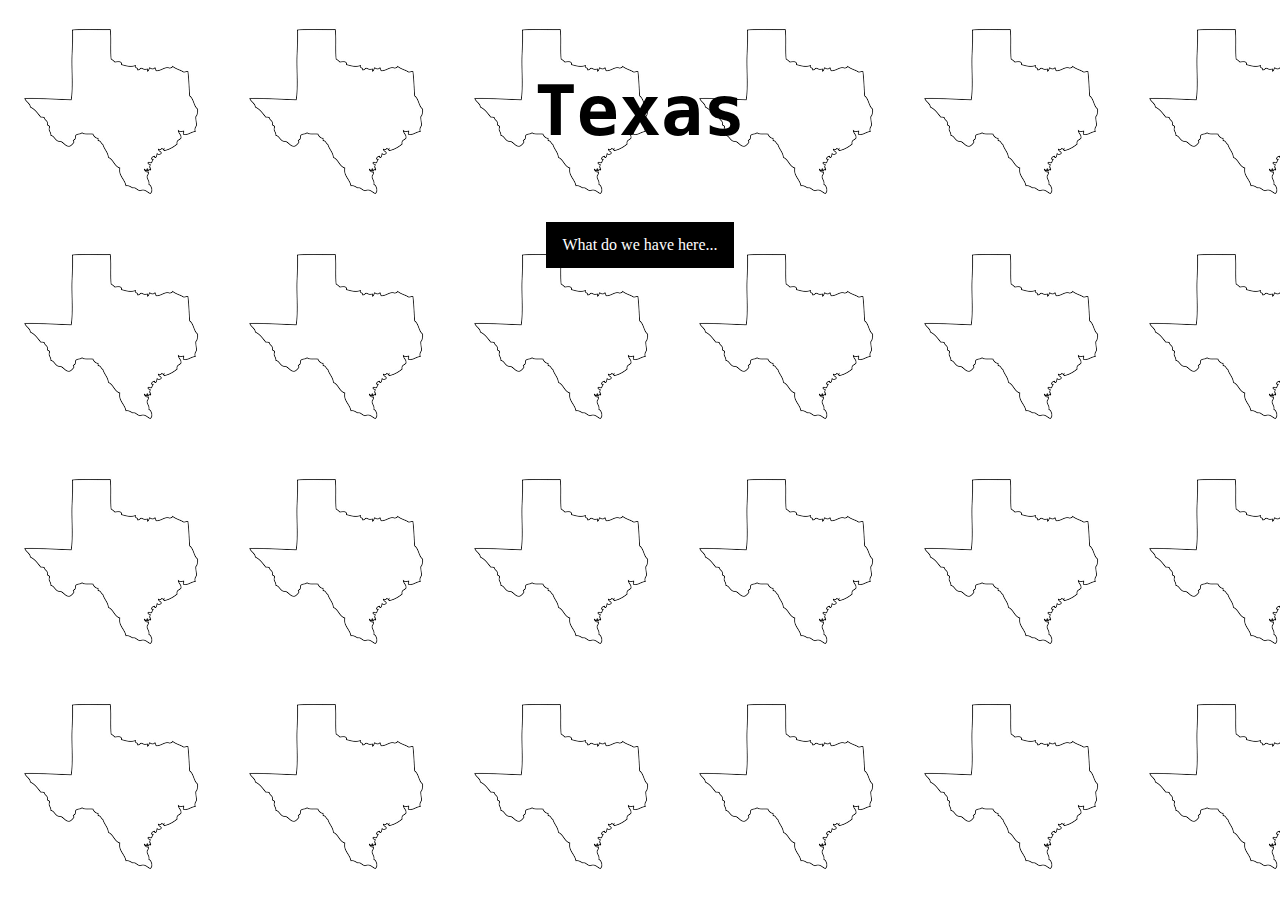
<file: index.html>
<!DOCTYPE html>
<html lang="en">
<head>
    <meta charset="UTF-8">
    <meta name="viewport" content="width=device-width, initial-scale=1.0">
    <title>Document</title>
    <link rel="stylesheet" type="text/css" href="style.css" />
</head>
<body>
    <h3>Texas</h3>
    <div class="dropdown">
        <button class="dropbtn">What do we have here...
          <i class="fa fa-caret-down"></i>
        </button>
        <div class="dropdown-content">
          <a href="founding.html">Founding</a>
          <a href="settings.html">Setting</a>
          <a href="thingsss.html">Map</a>
          <a href="asdasd.html">Laws</a>
          <a href="aaaaaa.html">Goverment</a>
           <a href="CHAR.html">Jack's Story</a>
            <a href="game.html">Challenger Game!</a>
            
        </div>
      </div> 





</body>
<script>

</script>
</html>
</file>
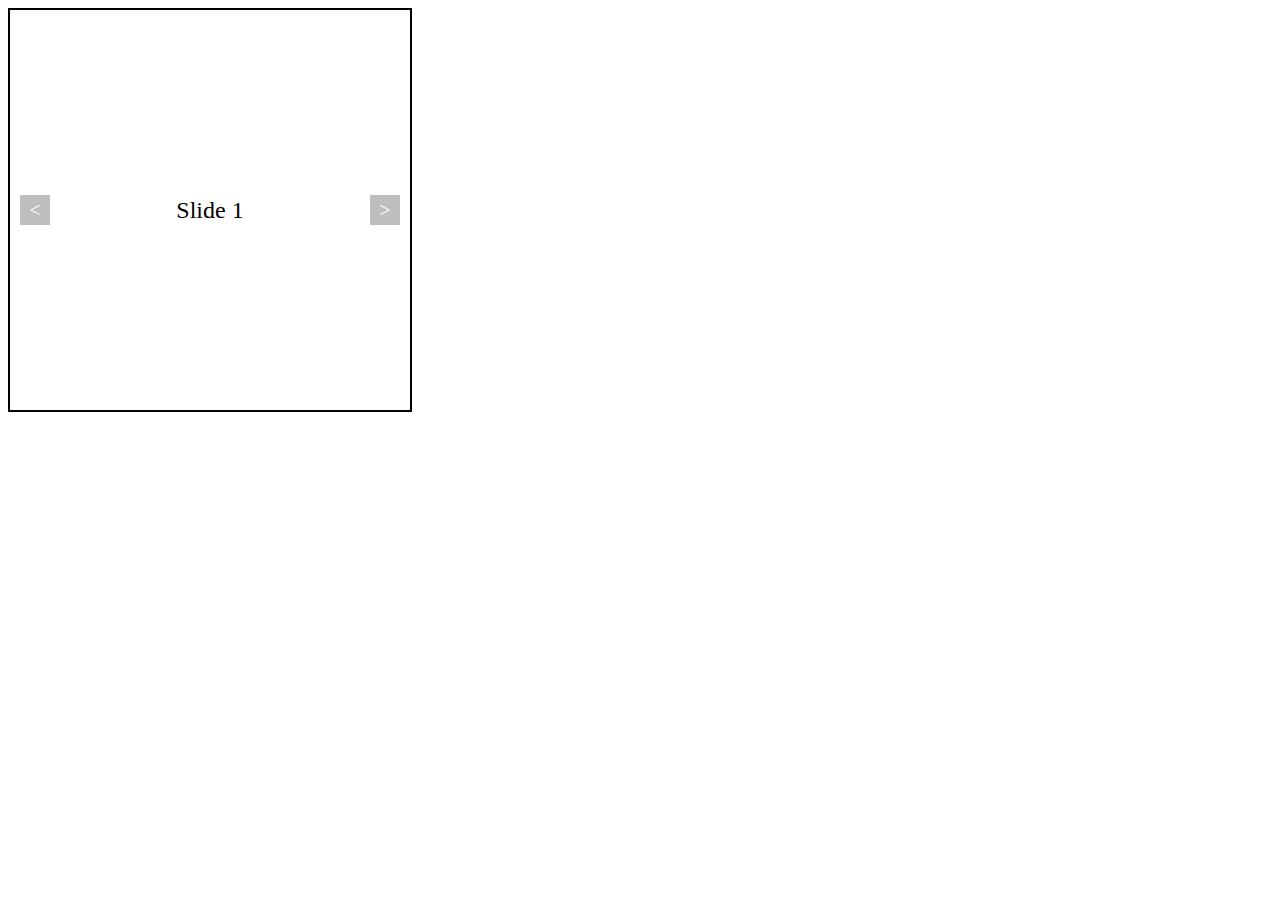
<file: aaa.html>
<!DOCTYPE html>
<html>
<head>
    <title>Slideshow</title>
    <style>
        .slideshow-container {
            width: 400px;
            height: 400px;
            border: 2px solid black;
            position: relative;
            background-color: white;
        }
        
        .slideshow-text {
            position: absolute;
            top: 50%;
            left: 50%;
            transform: translate(-50%, -50%);
            text-align: center;
            font-size: 24px;
            opacity: 0;
            transition: opacity 0.5s;
        }
        
        .slideshow-text.show {
            opacity: 1;
        }
        
        .arrow {
            position: absolute;
            top: 50%;
            transform: translateY(-50%) rotate(0deg);
            width: 30px;
            height: 30px;
            background-color: rgba(0, 0, 0, 0.5);
            color: white;
            text-align: center;
            line-height: 30px;
            font-size: 20px;
            cursor: pointer;
            opacity: 0.5;
            transition: opacity 0.5s, transform 0.5s;
        }
        
        .arrow:hover {
            background-color: black;
            opacity: 1;
        }
        
        .arrow.left {
            left: 10px;
        }
        
        .arrow.left:hover {
            transform: translateY(-50%) rotate(-360deg);
        }
        
        .arrow.right {
            right: 10px;
        }
        
        .arrow.right:hover {
            transform: translateY(-50%) rotate(360deg);
        }
    </style>
</head>
<body>
    <div class="slideshow-container">
        <div class="slideshow-text"></div>
        <div class="arrow left">&lt;</div>
        <div class="arrow right">&gt;</div>
    </div>
    
    <script>
        var slideshowText = document.querySelector('.slideshow-text');
        var textIndex = 0;
        var textArray = ['Slide 1', 'Slide 2', 'Slide 3', 'Slide 4']; // Add or remove text here
        
        function setText() {
            slideshowText.innerHTML = textArray[textIndex];
            slideshowText.classList.remove('show');
            setTimeout(function() {
                slideshowText.classList.add('show');
            }, 100);
        }
        
        function nextText() {
            textIndex++;
            if (textIndex >= textArray.length) {
                textIndex = 0;
            }
            setText();
        }
        
        function prevText() {
            textIndex--;
            if (textIndex < 0) {
                textIndex = textArray.length - 1;
            }
            setText();
        }
        
        document.querySelector('.arrow.right').addEventListener('click', nextText);
        document.querySelector('.arrow.left').addEventListener('click', prevText);
        
        setInterval(nextText, 5000);
        setText();
    </script>
</body>
</html>
</file>
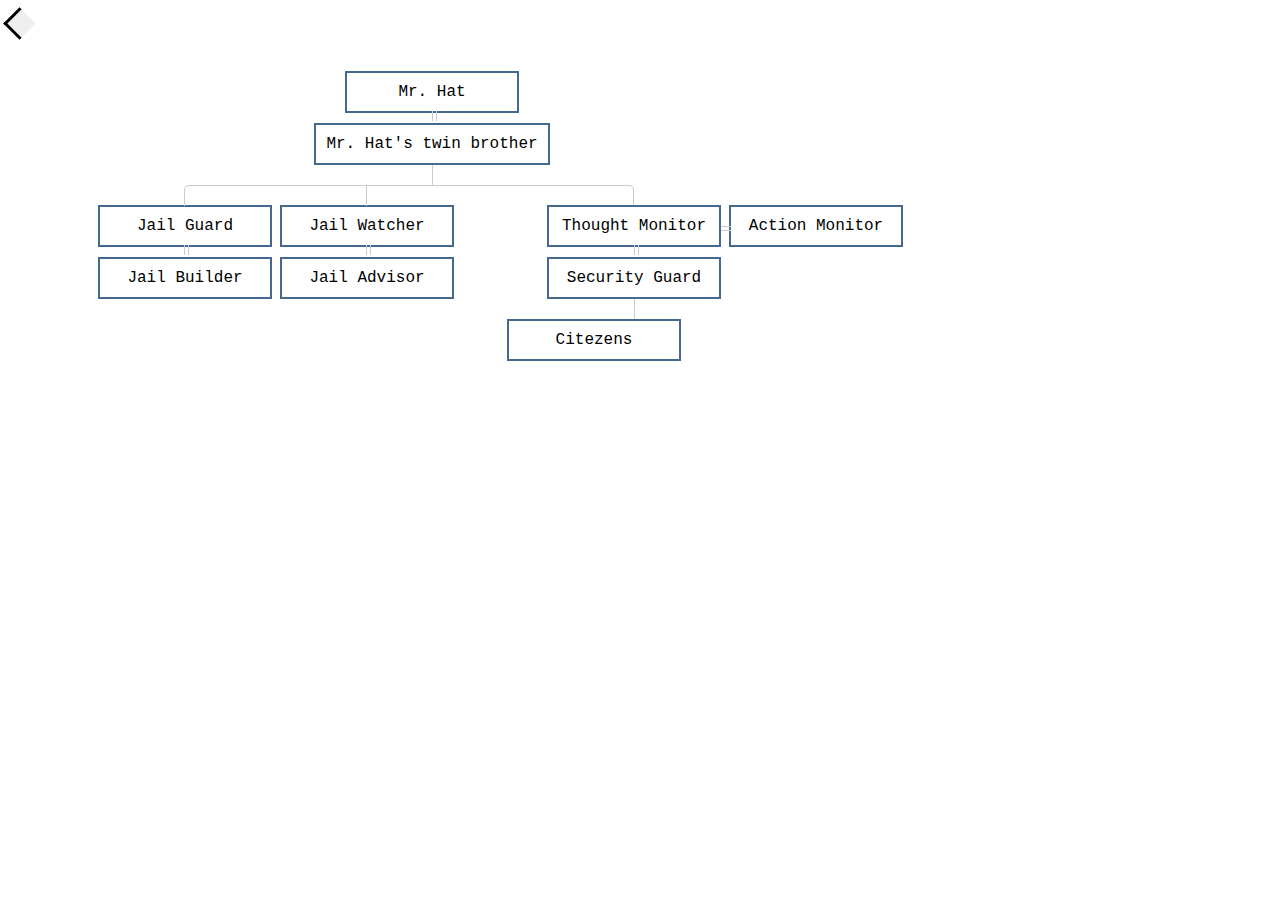
<file: aaaaaa.html>
<!DOCTYPE html>
<html lang="en">
<head>
    <meta charset="UTF-8">
    <meta name="viewport" content="width=device-width, initial-scale=1.0">
    <title>Document</title>
    <style>
        .person {
	border: 2px solid black;
	padding: 10px;
	min-width: 150px;
	background-color: #FFFFFF;
	display: inline-block;
}

/* Person */


.person.female {
	border-color: #456990;
}

.person.male {
	border-color: #456990;
}

.person div {
	text-align: center;
}

.person .name {
    font-family: 'Courier New', Courier, monospace;
	font-size: 16px;
}

.person .parentDrop, .person .spouseDrop, .person .childDrop {
	border: 1px dashed #000000;
	width: auto;
	min-width: 80px;
	min-height: 80px;
	display: inline-block;
	vertical-align: top;
	position: relative;
	padding-top: 15px;
}

.person .parentDrop>span,
.person .spouseDrop>span,
.person .childDrop>span {
	position: absolute;
	top: 2px;
	left: 2px;
	font-weight: bold;
}
.parentDrop>.person,
.spouseDrop>.person,
.childDrop>.person {
	margin-top: 20px;
}

/* Tree */
.tree ul {
	padding-top: 20px;
	position: relative;
	transition: all 0.5s;
	-webkit-transition: all 0.5s;
	-moz-transition: all 0.5s;
}

.tree li {
	display: table-cell;
	text-align: center;
	list-style-type: none;
	position: relative;
	padding: 20px 5px 0 5px;
	transition: all 0.5s;
	-webkit-transition: all 0.5s;
	-moz-transition: all 0.5s;
}



/*We will use ::before and ::after to draw the connectors*/
.tree li::before, .tree li::after {
	content: '';
	position: absolute;
	top: 0;
	right: 50%;
	border-top: 1px solid #ccc;
	width: 50%;
	height: 20px;
}

.tree li::after {
	right: auto;
	left: 50%;
	border-left: 1px solid #ccc;
}

/*We need to remove left-right connectors from elements without 
any siblings*/
.tree li:only-child::after, .tree li:only-child::before {
	display: none;
}

/*Remove space from the top of single children*/
.tree li:only-child {
	padding-top: 0;
}

/*Remove left connector from first child and 
right connector from last child*/
.tree li:first-child::before, .tree li:last-child::after {
	border: 0 none;
}
/*Adding back the vertical connector to the last nodes*/
.tree li:last-child::before {
	border-right: 1px solid #ccc;
	border-radius: 0 5px 0 0;
	-webkit-border-radius: 0 5px 0 0;
	-moz-border-radius: 0 5px 0 0;
}

.tree li:first-child::after {
	border-radius: 5px 0 0 0;
	-webkit-border-radius: 5px 0 0 0;
	-moz-border-radius: 5px 0 0 0;
}

/*Time to add downward connectors from parents*/
.tree ul ul::before {
	content: '';
	position: absolute;
	top: 0;
	left: 50%;
	border-left: 1px solid #ccc;
	width: 0;
	height: 20px;
}

.tree li .parent {
	transition: all 0.5s;
	-webkit-transition: all 0.5s;
	-moz-transition: all 0.5s;
	margin-top: 10px;
}
.tree li .parent::before {
    content: '';
    position: absolute;
    top: 40px;
    left: 50%;
    border-left: 1px solid #ccc;
    border-right: 1px solid #ccc;
    width: 3px;
    height: 10px;
}
.tree li .family {
	position: relative;
}
.tree li .family .spouse {
	position: absolute;
	top: 0;
	left: 50%;
    margin-left: 95px;
}
.tree li .family .spouse::before {
    content: '';
    position: absolute;
    top: 50%;
    left: -10px;
    border-top: 1px solid #ccc;
    border-bottom: 1px solid #ccc;
    width: 10px;
    height: 3px;
}

    </style>
</head>
<body>
    <a href='javascript:history.back()'><button class="click" style='    padding: 10px;border: solid black;border-width: 0 3px 3px 0;display: inline-block;transform: rotate(135deg);-webkit-transform: rotate(135deg);'>  </button></a>

    <div class="tree">
        <ul>
        <li>
            <div class="family">
                <div class="person child male">
                    <div class="name">Mr. Hat</div>
                </div>
            <div class="parent">
              <div class="person female">
                <div class="name">Mr. Hat's twin brother</div>
              </div>
              <ul>
                <li>
                  <div class="family" style="width: 172px">
                    <div class="person child male">
                      <div class="name">Jail Guard</div>
                    </div>
                    <div class="parent">
                      <div class="person female">
                        <div class="name">Jail Builder</div>
                      </div>
                    </div>
                  </div>
                </li>
                <li>
                  <div class="family" style="width: 172px">
                    <div class="person child female">
                      <div class="name">Jail Watcher</div>
                    </div>
                    <div class="parent">
                      <div class="person male">
                        <div class="name">Jail Advisor</div>
                      </div>
                    </div>
                  </div>
                </li>
                <li>
                  <div class="family" style="width: 344px">
                    <div class="person child female">
                      <div class="name">Thought Monitor</div>
                    </div>
                    <div class="parent">
                      <div class="person male">
                        <div class="name">Security Guard</div>
                      </div>
                      <ul>
                        <li>
                          <div class="person child male">
                            <div class="name">Citezens</div>
                          </div>
                        </li>

                      </ul>
                    </div>
                    <div class="person spouse male">
                      <div class="name">Action Monitor</div>
                    </div>
                  </div>
                </li>
              </ul>
            </div>
            </div>
        </li>
        </ul>
</body>
</html>
</file>
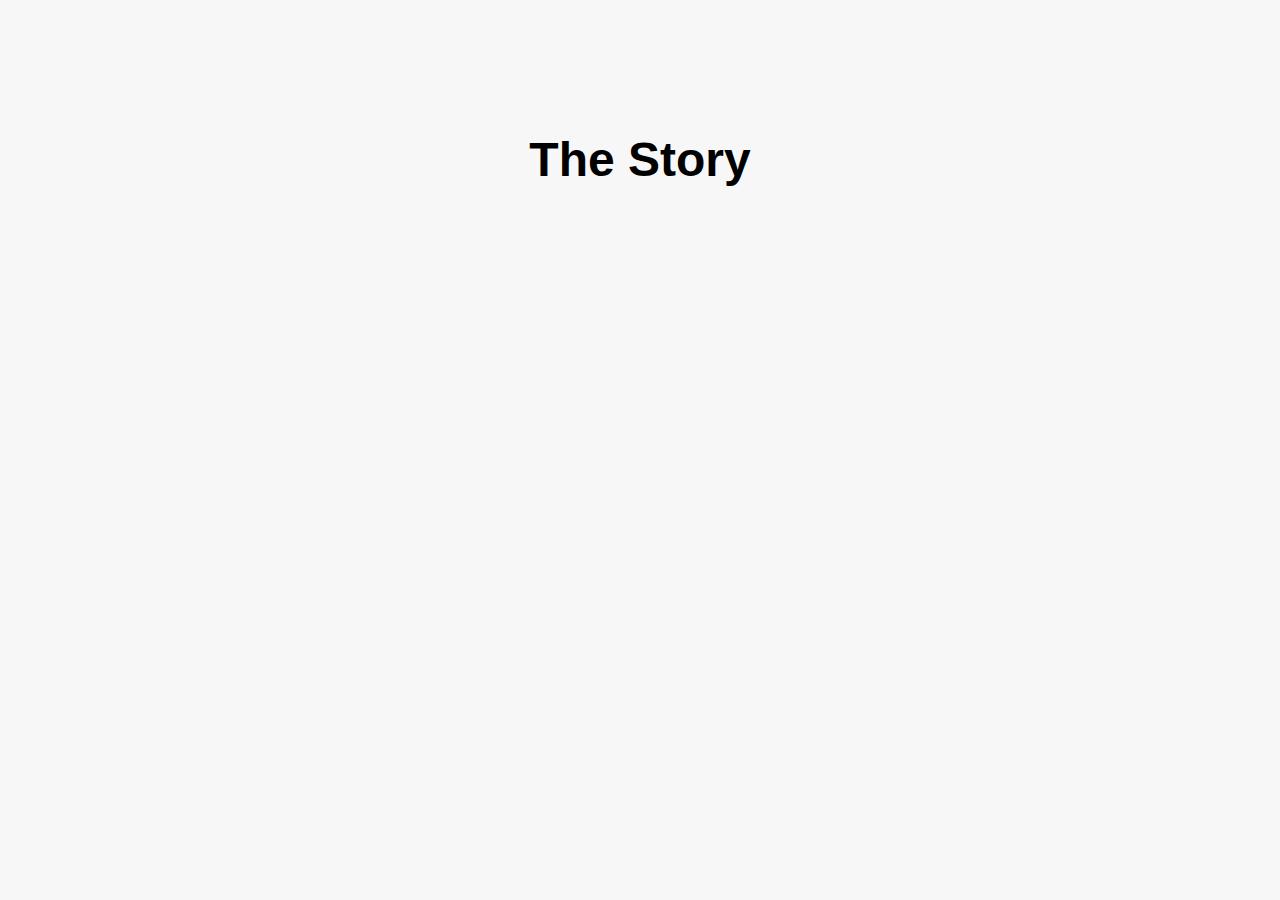
<file: animations.html>
<!DOCTYPE html>
<html>
  <head>
    <meta charset="UTF-8">
    <title>The Story</title>
    <style>
      body {
        margin: 0;
        padding: 0;
        font-family: Arial, sans-serif;
        background-color: #f7f7f7;
      }
      
      .container {
        width: 80%;
        margin: 0 auto;
        text-align: center;
        padding-top: 100px;
      }
      
      h1 {
        font-size: 48px;
        margin-bottom: 50px;
        animation: slideInLeft 1s ease-out;
      }
      
      p {
        font-size: 24px;
        opacity: 0;
        position: absolute;
        top: 50%;
        left: 50%;
        transform: translate(-50%, -50%);
        animation: fadeInOut 2s ease-out;
      }
      
      @keyframes slideInLeft {
        from {
          transform: translateX(-100%);
        }
        to {
          transform: translateX(0%);
        }
      }
      
      @keyframes fadeInOut {
        0% {
          opacity: 0;
        }
        25% {
          opacity: 1;
        }
        75% {
          opacity: 1;
        }
        100% {
          opacity: 0;
        }
      }
    </style>
  </head>
  <body>
    <div class="container">
      <h1>The Story</h1>
      <p id="story">Once upon a time, there was a beautiful princess who lived in a magnificent castle.</p>
      <p id="story-1">One day, a terrible dragon attacked the castle and took the princess away.</p>
      <p id="story-2">The king was very upset and offered a great reward to anyone who could rescue his daughter.</p>
      <p id="story-3">A brave knight named Sir Lancelot decided to take on the challenge and set out to defeat the dragon.</p>
      <p id="story-4">After a long and difficult battle, Sir Lancelot was able to slay the dragon and rescue the princess.</p>
      <p id="story-5">The princess and Sir Lancelot fell in love and got married, and they all lived happily ever after.</p>
    </div>
    
    <script>
      const storyElements = [
        document.getElementById("story"),
        document.getElementById("story-1"),
        document.getElementById("story-2"),
        document.getElementById("story-3"),
        document.getElementById("story-4"),
        document.getElementById("story-5")
      ];
      let currentTextIndex = 0;
      
      function changeText() {
        const currentStory = storyElements[currentTextIndex];
        const nextTextIndex = (currentTextIndex + 1) % storyElements.length;
        const nextStory = storyElements[nextTextIndex];
        
        currentStory.classList.remove("fadeInOut");
        currentStory.classList.add("fadeOut");
        setTimeout(() => {
          currentStory.style.display = "none";
          currentStory.classList.remove("fadeOut");
          nextStory.style.display = "block";
          nextStory.classList.add("fadeInOut");
        }, 1000);
        
        currentTextIndex = nextTextIndex;
      }
      
      setInterval(changeText, 4000);
    </script>
  </body>
</html>
</file>
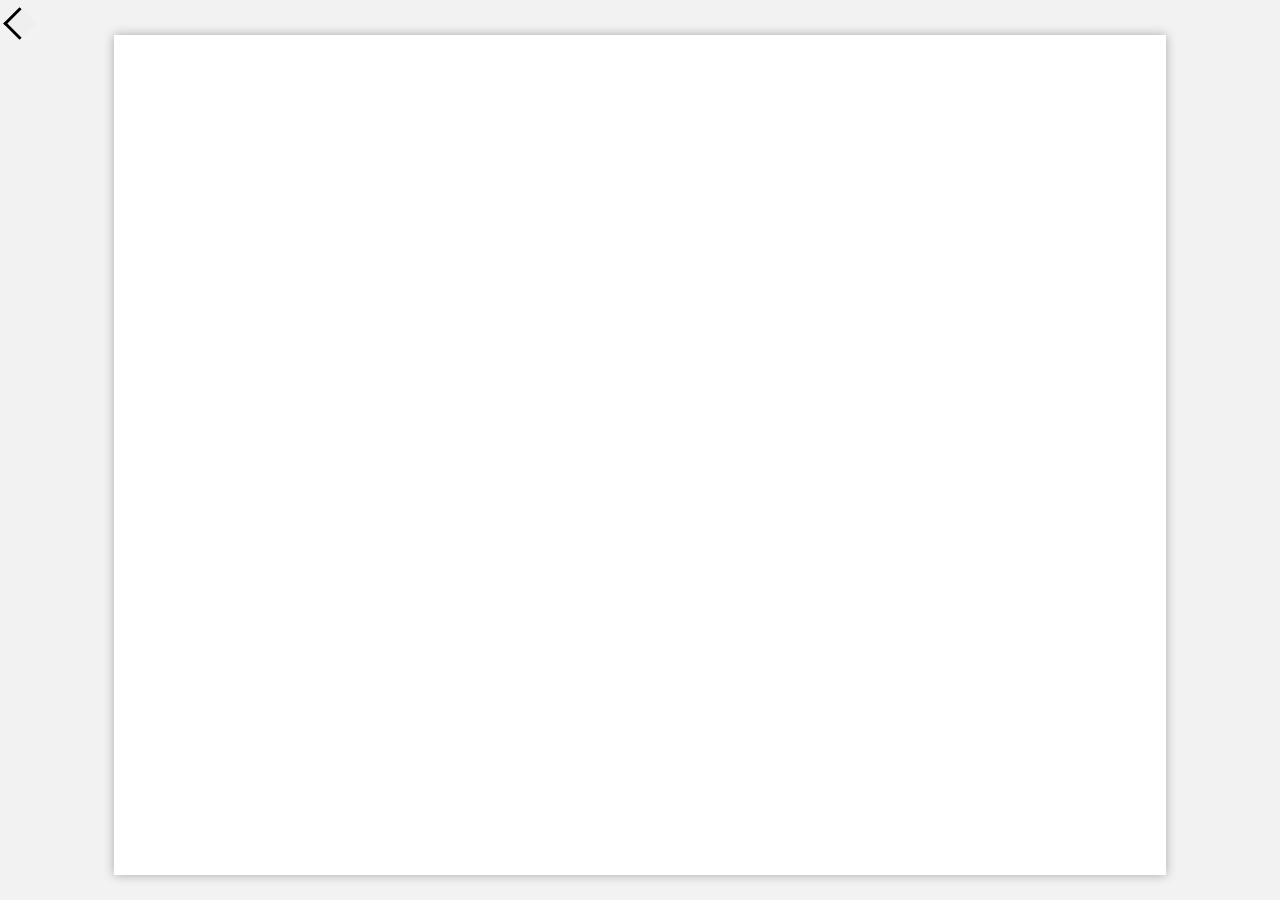
<file: asdasd.html>
<!DOCTYPE html>
<html>
  <head>
    <title>Five Laws</title>
    <style>
      body {
        font-family: Arial, sans-serif;
        background-color: #f2f2f2;
      }

      .container {
        width: 80%;
        margin: 0 auto;
        padding: 20px;
        background-color: #fff;
        box-shadow: 0 0 10px rgba(0, 0, 0, 0.3);
        overflow-y: scroll;
        height: 800px;
      }

      .law {
        padding: 20px;
        border-bottom: 1px solid #ccc;
        opacity: 0;
        transform: translateY(50px);
        animation: fadeIn 1s ease forwards;
      }

      .law:nth-child(odd) {
        background-color: #f2f2f2;
      }

      @keyframes fadeIn {
        to {
          opacity: 1;
          transform: translateY(0);
        }
      }
    </style>
  </head>
  <body>
    <a href='javascript:history.back()'><button class="click" style='    padding: 10px;border: solid black;border-width: 0 3px 3px 0;display: inline-block;transform: rotate(135deg);-webkit-transform: rotate(135deg);'>  </button></a>

    <div class="container">
      <div class="law">
        <h2>Law 1</h2>
        <p>Removal of head monitering device is punishable by death.</p>
      </div>
      <div class="law">
        <h2>Law 2</h2>
        <p>Anything negative said about Mr. Hat results in going to the hat cage. (jail)</p>
      </div>
      <div class="law">
        <h2>Law 3</h2>
        <p>No attempts can be made to contact the rest of the world. </p>
      </div>
      <div class="law">
        <h2>Law 4</h2>
        <p>You may not leave your assigned plot. You will receive one on your 13th birthday.</p>
      </div>
      <div class="law">
        <h2>Law 5</h2>
        <p>Everyone is equal. Nobody has more power then the next person. (Except Mr. Hat)</p>
      </div>
    </div>
    <script>
      const laws = document.querySelectorAll('.law');

      laws.forEach((law, index) => {
        law.style.animationDelay = `${index * 0.2}s`;
      });
    </script>
  </body>
</html>
</file>
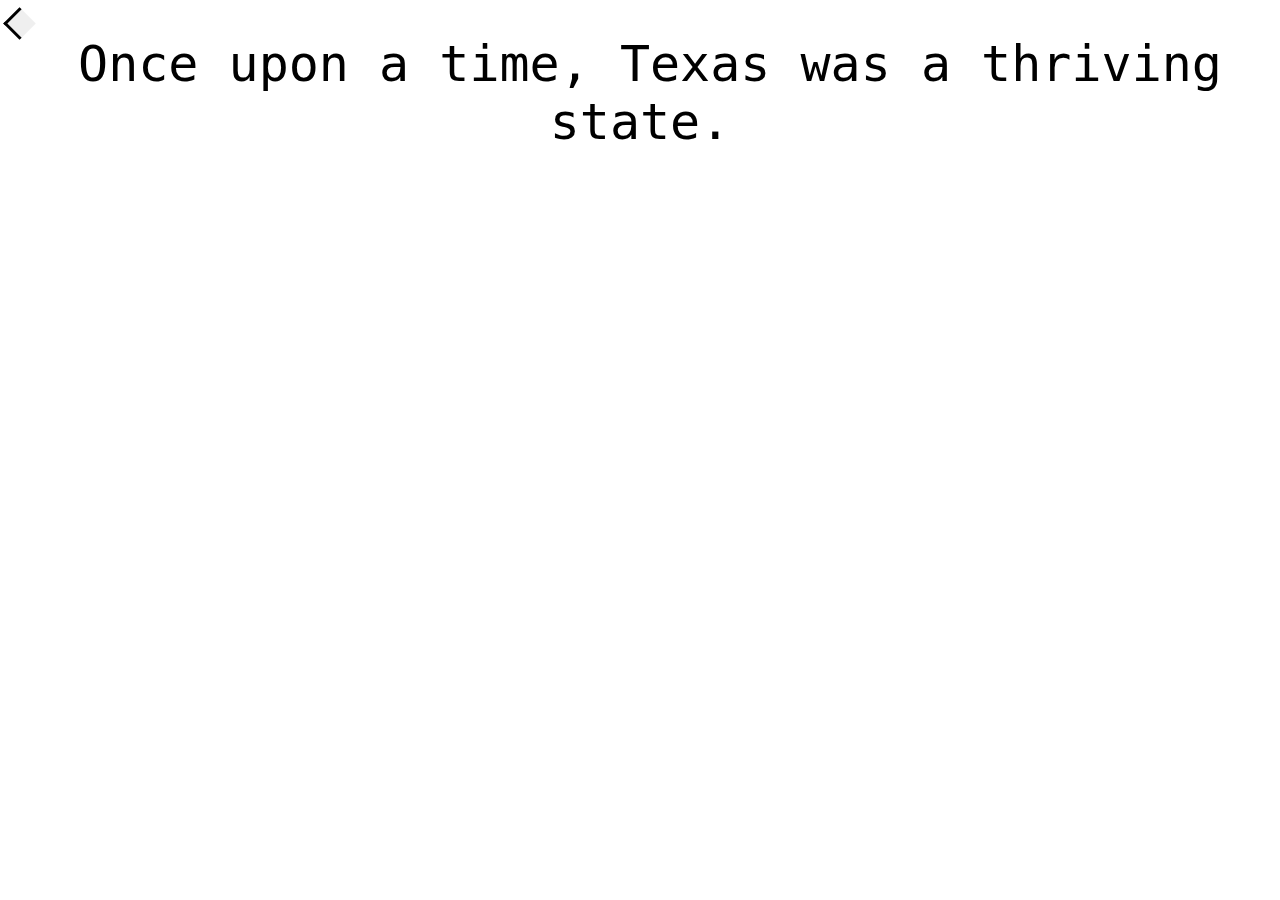
<file: founding.html>
<!DOCTYPE html>
<html lang="en">
<head>
    <meta charset="UTF-8">
    <meta name="viewport" content="width=, initial-scale=1.0">
    <title>Document</title>
    <link rel="stylesheet" type="text/css" href="pages.css" />
</head>
<body>
    <a href='javascript:history.back()'><button class="click" style='    padding: 10px;border: solid black;border-width: 0 3px 3px 0;display: inline-block;transform: rotate(135deg);-webkit-transform: rotate(135deg);'>  </button></a>
    
    <div style='text-align: center;'>
    <span id="fadeEl" class="text-show" Align="center" style='    text-align: center;
    font-family: monospace;
    font-size: 50px;
    margin-bottom:-20%;
    padding-left:20px'>Once upon a time, Texas was a thriving state.</span>
    </div>
</body>
<script>
    const text = ["Once upon a time, Texas was a thriving state.", "However, one day, the Texas goverment decided it wanted to be a seprate country.", "The U.S. didn't want them to leave...", "A war ensued.", 'The people of Texas ultimatley won, at the cost of many lives.','As time moved on, the growth of technology in Texas became better and better.','Eventually, to the point where Texas could lift itself into the atmosphere.','They promptly did so. ','Many years later, they are stuck under their ruler who goes by the name Mr. Hat.','He was a dictator.','They made technology to keep every person in their place. Thoughts were constantly monitored.','Free speech was banned. '];
let counter = 0;

setInterval(change, 5000);

function change() {
  document.getElementById("fadeEl").setAttribute("class", "text-fade");

  setTimeout(() => {
    document.getElementById("fadeEl").innerHTML = text[counter];
    document.getElementById("fadeEl").setAttribute("class", "text-show");
  }, 1000)

  counter++;

  if (counter >= text.length) {
    counter = 0;
  }
}
</script>
</html>
</file>
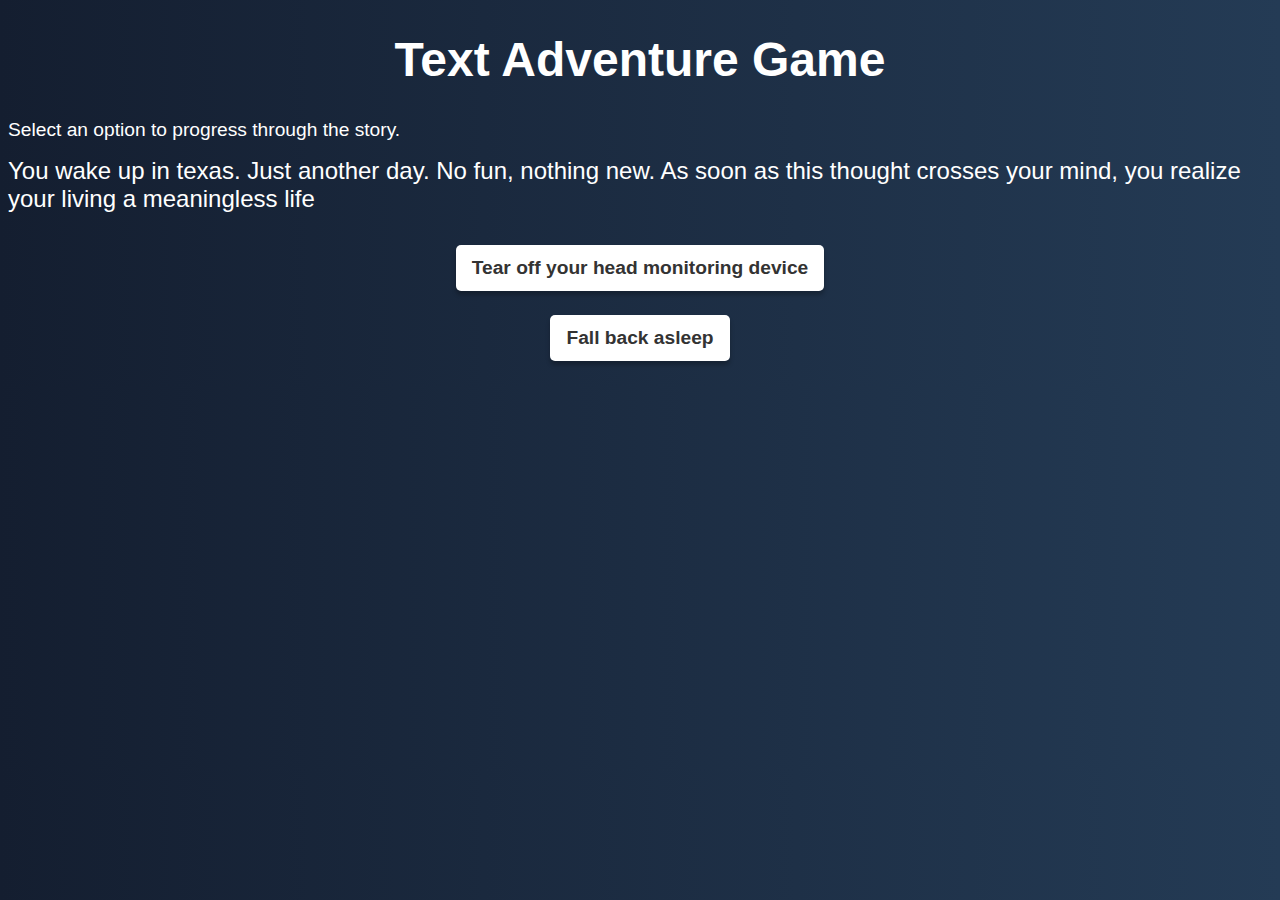
<file: game.html>
<!DOCTYPE html>
<html>

<head>
    <meta charset="utf-8">
    <title>Text Adventure Game</title>
    <style>
        body {
            font-family: 'Roboto', sans-serif;
            background: #141e30;
            background: -webkit-linear-gradient(to right, #141e30, #243b55);
            background: linear-gradient(to right, #141e30, #243b55);
            color: #fff;
        }
        
        h1 {
            text-align: center;
            font-weight: bold;
            font-size: 3rem;
            margin: 2rem 0;
        }
        
        p {
            font-size: 1.2rem;
            margin: 1rem 0;
        }
        
        #story {
            margin-bottom: 2rem;
            font-size: 1.5rem;
            animation: fadein 2s;
        }
        
        #options {
            list-style: none;
            padding: 0;
            margin: 0;
        }
        
        #options li {
            margin: 1.5rem 0;
            text-align: center;
            animation: slideup 2s;
        }
        
        button {
            padding: 0.75rem 1rem;
            border: none;
            background-color: #fff;
            color: #333;
            font-size: 1.2rem;
            font-weight: bold;
            border-radius: 5px;
            cursor: pointer;
            box-shadow: 0px 4px 4px rgba(0, 0, 0, 0.25);
            transition: all 0.1s ease-in-out;
        }
        
        button:hover {
            transform: translateY(-3px);
            box-shadow: 0px 8px 16px rgba(0, 0, 0, 0.25);
        }
        
        @keyframes fadein {
            from {
                opacity: 0;
            }
            to {
                opacity: 1;
            }
        }
        
        @keyframes slideup {
            from {
                transform: translateY(50px);
                opacity: 0;
            }
            to {
                transform: translateY(0);
                opacity: 1;
            }
        }
    </style>
</head>

<body>
    <h1>Text Adventure Game</h1>
    <p>Select an option to progress through the story.</p>
    <p id="story"></p>
    <ul id="options"></ul>

    <script>
        const storyElement = document.getElementById('story');
        const optionsElement = document.getElementById('options');

        let storyIndex = 0;

        const story = [
            'You wake up in texas. Just another day. No fun, nothing new. As soon as this thought crosses your mind, you realize your living a meaningless life',
            'You try your hardest to rip off the device, but it wont come loose.',
            'The head monitoring is shaped like headphones. you use this to your advantage, and put one side over the door knob, and throw your head down. it pops loose. Thoughts rush to your brain. Thoughts about the outside world. Thoughts about your family. You realize you have to overthrow Mr. Hat. But how? as you think, you realize that all the power is in the head monitors. If those were gone, everything would be ok. You decide to try to hack it.',
            'As your banging, all thoughts leave your mind. you took to long. Try again?',
            'As your scanning around the computer, you come across a password protected file. You think for a second.',
            '6 hours later, your still at your computer. Then you hear a deafening noise. You look up, and see a haticopter. While your staring, they drop a bomb. YOU LOSE!',
            'It works. You see a big red button on screen labeled DO NOT PUSH.',
            'The second you do this, you hear a deafening noise. You peer out your window, and see an explosion in the direction of Mr. Hats lair. YOU WIN!'
        ];

        const options = [
            ['Tear off your head monitoring device', 'Fall back asleep'],
            ['Try to use a door handle to break it off', 'Bang your head against a wall til it comes loose'],
            ['(USELESS) Throw your computer out a window and hope for the best', 'Look for a way into the database.'],
            ['Try again'],
            ['Guess random things til you get it.', 'Try password123'],
            [],
            ['Push it.', 'Dont pu... who am i kidding, we know your going to push it.'],
            []
        ];

        const optionDestinations = [
            [1, 0],
            [2, 3],
            [7, 4],
            [0, 0],
            [5, 6],
            [7, 7],
            [7, 7]
        ];

        function displayStory() {
            storyElement.innerHTML = story[storyIndex];
        }

        function displayOptions() {
            optionsElement.innerHTML = '';
            for (let i = 0; i < options[storyIndex].length; i++) {
                const option = options[storyIndex][i];
                const li = document.createElement('li');
                const button = document.createElement('button');
                button.innerHTML = option;
                button.addEventListener('click', handleOptionClick);
                li.appendChild(button);
                optionsElement.appendChild(li);
            }
        }

        function handleOptionClick(event) {
            const buttonText = event.target.innerHTML;
            const optionIndex = options[storyIndex].indexOf(buttonText);
            storyIndex = optionDestinations[storyIndex][optionIndex];
            displayStory();
            displayOptions();
        }

        displayStory();
        displayOptions();
    </script>
</body>

</html>
</file>
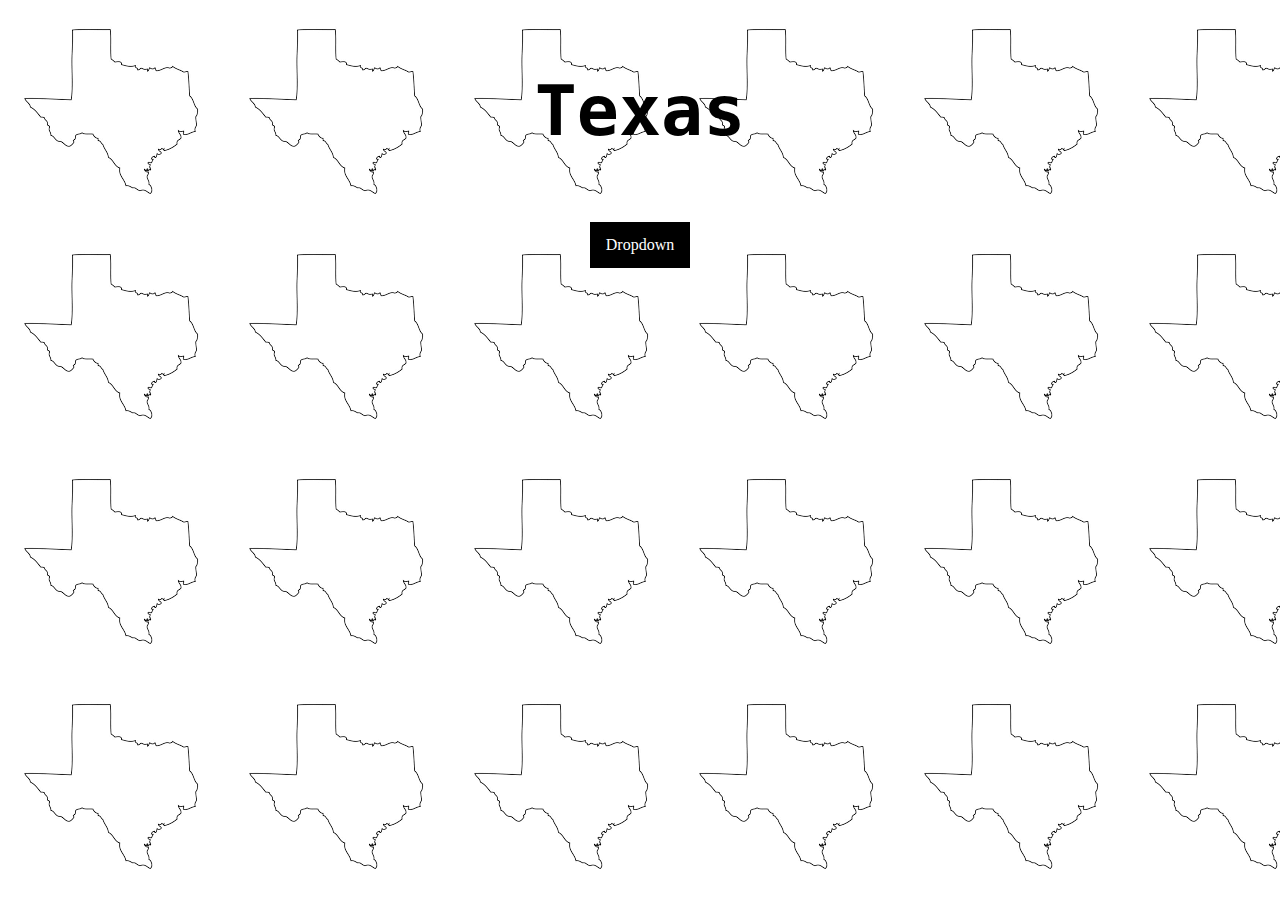
<file: LA.html>
<!DOCTYPE html>
<html lang="en">
<head>
    <meta charset="UTF-8">
    <meta name="viewport" content="width=device-width, initial-scale=1.0">
    <title>Document</title>
    <link rel="stylesheet" type="text/css" href="style.css" />
</head>
<body>
    <h3>Texas</h3>
    <div class="dropdown">
        <button class="dropbtn">Dropdown 
          <i class="fa fa-caret-down"></i>
        </button>
        <div class="dropdown-content">
          <a href="founding.html">Founding</a>
          <a href="settings.html">Setting</a>
          <a href="thingsss.html">Map</a>
          <a href="asdasd.html">Laws</a>
          <a href="aaaaaa.html">Goverment</a>
        </div>
      </div> 





</body>
<script>

</script>
</html>
</file>
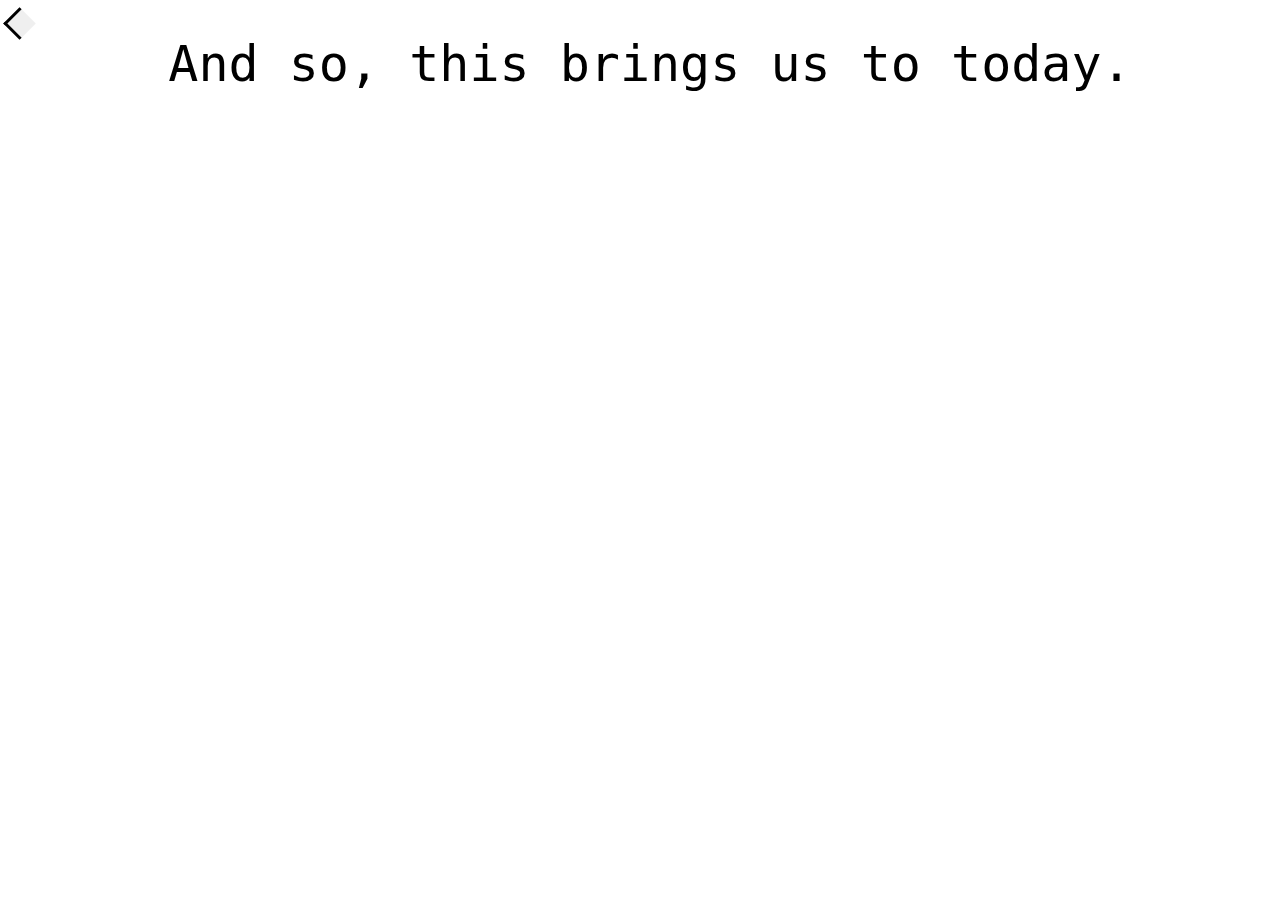
<file: settings.html>
<!DOCTYPE html>
<html lang="en">
<head>
    <meta charset="UTF-8">
    <meta name="viewport" content="width=, initial-scale=1.0">
    <title>Document</title>
    <link rel="stylesheet" type="text/css" href="pages.css" />
</head>
<body>
    <a href='javascript:history.back()'><button class="click" style='    padding: 10px;border: solid black;border-width: 0 3px 3px 0;display: inline-block;transform: rotate(135deg);-webkit-transform: rotate(135deg);'>  </button></a>
    
    <div style='text-align: center;'>
    <span id="fadeEl" class="text-show" Align="center" style='    text-align: center;
    font-family: monospace;
    font-size: 50px;
    margin-bottom:-20%;
    padding-left:20px'>And so, this brings us to today.</span>
    </div>
</body>
<script>
    const text = [,"Texas is floating 14 miles above earth, with next to no contact.","As previosly stated, individuallity was outlawed.","There was no money, and your house was assigned to you. ","You could have one friend who was assigned to you at birth.","Food was deleviered to you by drone, and you couldn't interact with anyone but your one friend.",'If you thought anything considered "bad", then you were electricuted until the thought was gone.'];
let counter = 0;

setInterval(change, 5000);

function change() {
  document.getElementById("fadeEl").setAttribute("class", "text-fade");

  setTimeout(() => {
    document.getElementById("fadeEl").innerHTML = text[counter];
    document.getElementById("fadeEl").setAttribute("class", "text-show");
  }, 1000)

  counter++;

  if (counter >= text.length) {
    counter = 0;
  }
}
</script>
</html>
</file>
<file: style.css>
body{
    background-image: url([data-uri])
}
h3{
    text-align:center;
    font-family: monospace;
    font-size:70px;
}

  .dropdown {
    
    
    text-align: center;
  }

  .dropdown .dropbtn {
    font-size: 16px;  
    border: none;
    outline: none;
    color:white;
    padding: 14px 16px;
    background-color: black;
    font-family: inherit;
    text-align: center;

    
  }
  
  .navbar a:hover, .dropdown:hover .dropbtn {
    background-color: red;
  }
  
  .dropdown-content {
    display: none;
    left: 50% !important;
    right: auto !important;
    text-align: center !important;
    transform: translate(-50%, 0) !important;
    position: absolute;
    background-color: #f9f9f9;
   
    box-shadow: 0px 8px 16px 0px rgba(0,0,0,0.2);
    z-index: 1;
  }
  
  .dropdown-content a {
    
    color: black;
    padding: 12px 16px;
    text-decoration: none;
    display: block;
    text-align: center;
  }
  
  .dropdown-content a:hover {
    background-color: #ddd;
  }
  
  .dropdown:hover .dropdown-content {
    display: block;
  }
</file>
<file: pages.css>
.text-show {
    color: black;
    opacity: 1;
    transition: all 1s ease;

  }
  
  .text-fade {
    color: black;
    opacity: 0;
    transition: all 1s ease;
    margin-top:20%;
  }
</file>
